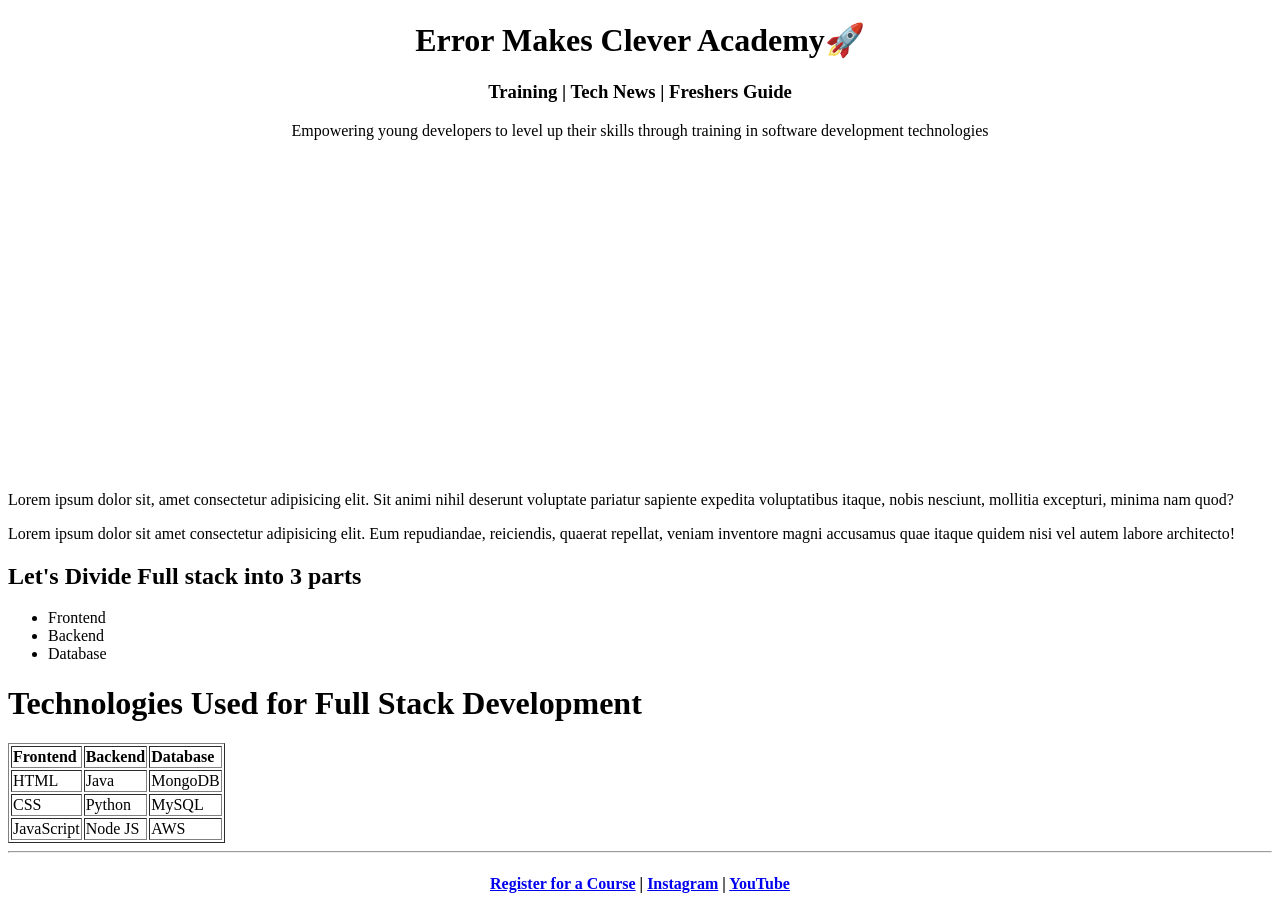
<file: HTML/EMC Web Page HTML Project/index.html>
<!DOCTYPE html>
<html>
    <head>
        <title>EMC</title>
        <link rel="icon" href="emc.png">
    </head>

    <body>
        <center>
            <h1>Error Makes Clever Academy🚀</h1>
            <h3>Training | Tech News | Freshers Guide</h3>
            <p>Empowering young developers to level up their skills through training in software development technologies</p>
            <iframe width="560" height="315" src="https://www.youtube.com/embed/5QzzeYHApV0?si=C6yMNP5fyf6ug25-" title="YouTube video player" frameborder="0" allow="accelerometer; autoplay; clipboard-write; encrypted-media; gyroscope; picture-in-picture; web-share" referrerpolicy="strict-origin-when-cross-origin" allowfullscreen></iframe>
        </center>
        <p>Lorem ipsum dolor sit, amet consectetur adipisicing elit. Sit animi nihil deserunt voluptate pariatur sapiente expedita voluptatibus itaque, nobis nesciunt, mollitia excepturi, minima nam quod?</p>
        <p>Lorem ipsum dolor sit amet consectetur adipisicing elit. Eum repudiandae, reiciendis, quaerat repellat, veniam inventore magni accusamus quae itaque quidem nisi vel autem labore architecto!</p>
        <h2>Let's Divide Full stack into 3 parts</h2>
        <ul>
            <li>Frontend</li>
            <li>Backend</li>
            <li>Database</li>
        </ul>
        <h1>Technologies Used for Full Stack Development</h1>
        <table border="1">
            <tr>
                <td><b>Frontend</b></td>
                <td><b>Backend</b></td>
                <td><b>Database</b></td>
            </tr>
            <tr>
                <td>HTML</td>
                <td>Java</td>
                <td>MongoDB</td>
            </tr>
            <tr>
                <td>CSS</td>
                <td>Python</td>
                <td>MySQL</td>
            </tr>
            <tr>
                <td>JavaScript</td>
                <td>Node JS</td>
                <td>AWS</td>
            </tr>
        </table>
    <hr>
    <center>
    <h4>
        <a href="register.html">Register for a Course</a> |
        <a href="https://www.instagram.com/errormakesclever/?hl=en">Instagram</a> |
        <a href="https://www.youtube.com/@ErrorMakesClever">YouTube</a>
    </h4>
    </center>
    </body>
</html>
</file>
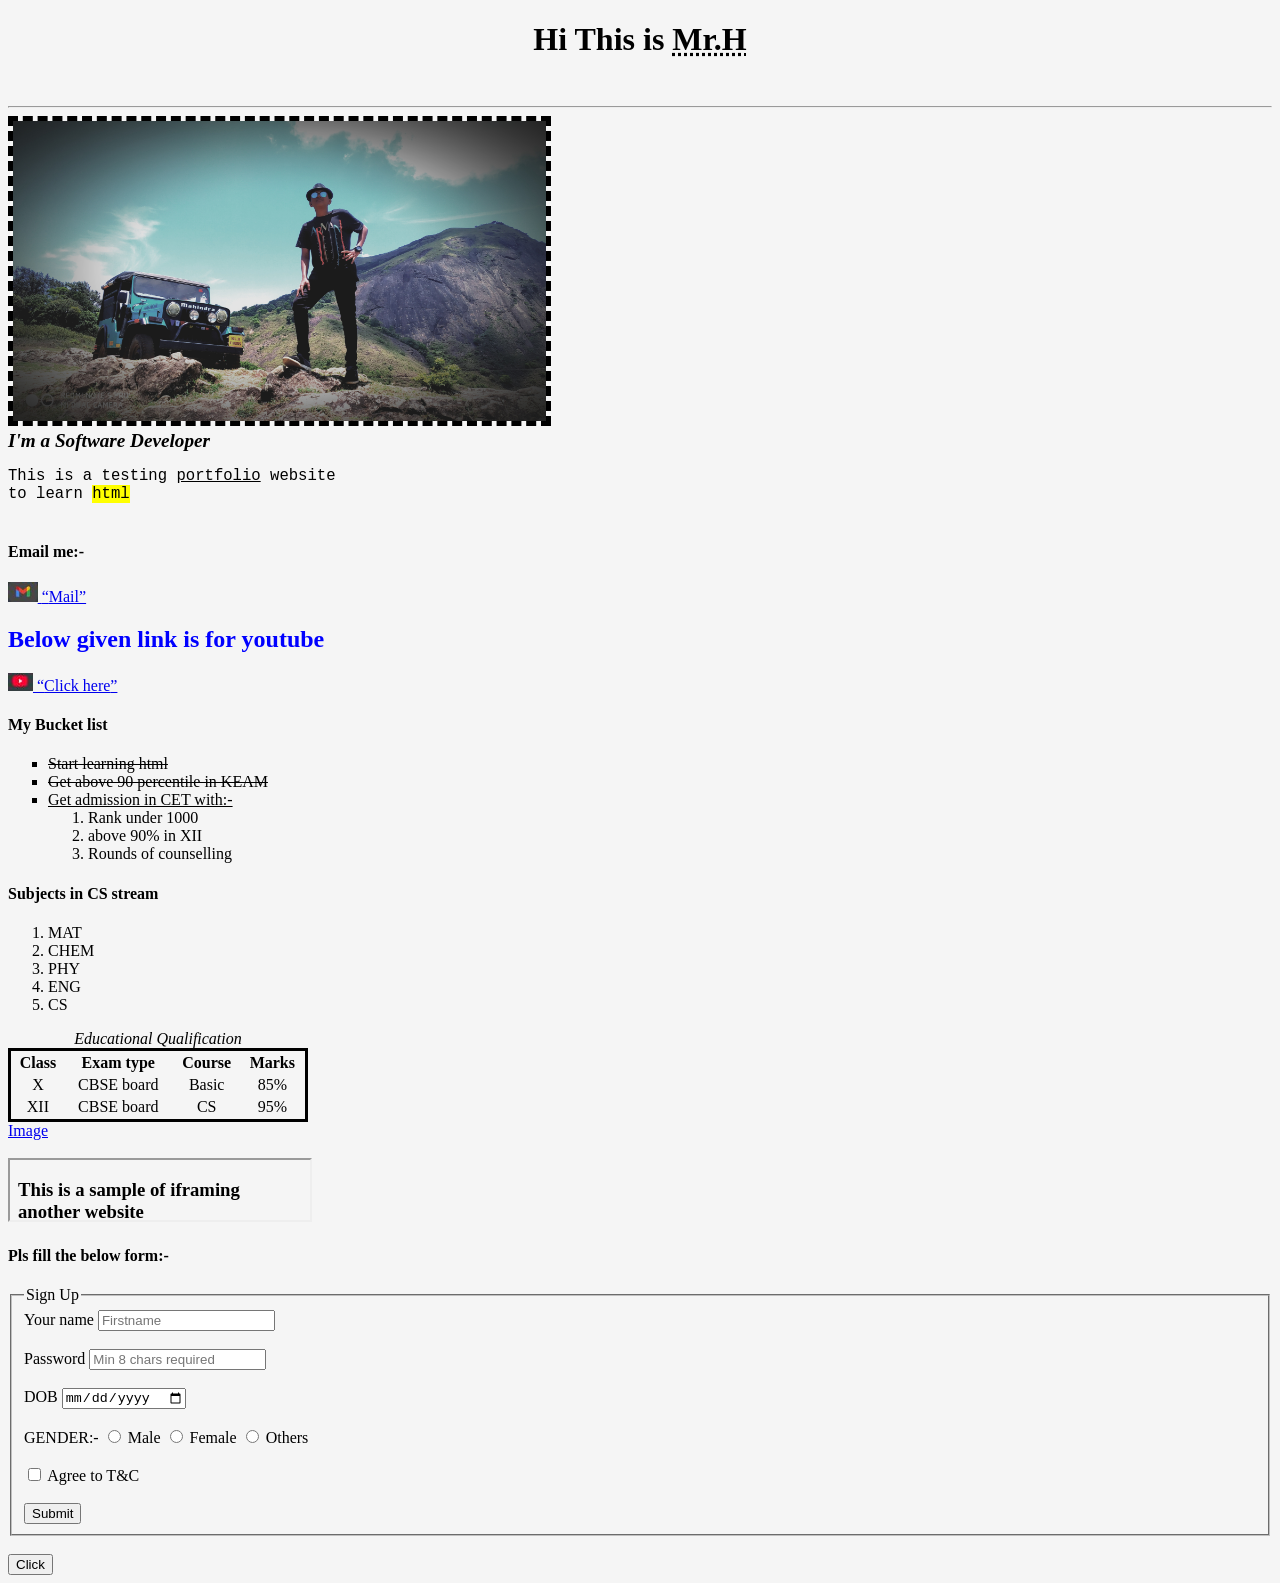
<file: HTML/Learn html.html>
<!DOCTYPE html> <!--Document type declaration-->
<html>
    <head>
        <title>My site</title>
        <link rel="icon" type="image/x-icon" href="Assets/H logo.JPG"><!--link is used generally to connect css or javascript
        but here used to set a favicon i.e logo on top of website-->
    </head>
    <body style="background-color:whitesmoke;font-family: Georgia, 'Times New Roman', Times, serif;"><!--Style is used in open tags to give different styles-->
        <!--background color is for bg custom and font family is for font custom-->
        <h1 style="text-align: center;">Hi This is 
            <abbr title="Hemanth kumar">Mr.H</abbr><!--To abbreviate-->
        </h1><!--Have styles from h1 to h6 as the height is decreased-->
        <br><!--To leave a line-->
        <hr><!--To draw a horizontal line-->
        <img src="Assets/Hemanth.jpg" height="300px" 
        alt="Image unavailable"
        style="border: 5px dashed black;"
        title="Hemanth kumar"
        id="img"><!--img tag is to show an image-->
        <!--Here you can adjust height and width and also note that you should save your web assects(like img,icons etc) in a folder 
        inside the web folder-->
        <!--Alt is an alternate text if no image is found-->
        <!--id is a particular value which is unique to the particular tag & is usd for navigation-->
        <!--border color can be customised with thickness of border-->
        <br>
        <b style="font-size: larger;"><i>I'm a Software Developer</i></b><!--Prints in a paragraph pattern-->
        <!--b tag is for bold and i is for italic-->
        <span>
        <pre style="font-size: larger;">This is a testing <u>portfolio</u><!--To underline--> website
to learn <mark>html</mark><!--To highlight-->
        </pre><!--Prints everything as it is typed without any extra space-->
        </span><!--Inline element container-->

        <h4>Email me:-</h4>
        <a href="mailto:hemanthkumar2k7@gmail.com">
            <!--Mailto is used to mail a particular email ID-->
            <img src="Assets/Gmail logo.JPG" height="20px">
            <q>Mail</q>
        </a>
        
        
        <h2 style="color:blue">Below given link is for youtube</h2><!--This is for font kolor style-->
        <a href="https://www.youtube.com/" target="_blank">
            <!--Target is used to open in a particular target page-->
            <img src="Assets/Youtube logo.JPG">
            <q>Click here</q><!--Used to show quotes-->
        </a><!--To show link-->
        
        <div><!--Block element container-->
        <h4>My Bucket list</h4>
        <ul style="list-style-type:square;"><!--Unordered list-->
        <li><del>Start learning html</del></li><!--To write and strike a text & l is list element-->
        <li><del>Get above 90 percentile in KEAM</del></li>
        <li><ins>Get admission in CET with:-</ins>
        <ol><!--Nested under a list-->
            <li>Rank under 1000</li>
            <li>above 90% in XII</li>
            <li>Rounds of counselling</li>
        </ol>
        </li><!--To insert a text and underline-->
        </ul>
        </div>
        
        <h4>Subjects in CS stream</h4>
        <ol><!--Ordered list-->
            <li>MAT</li>
            <li>CHEM</li>
            <li>PHY</li>
            <li>ENG</li>
            <li>CS</li>
        </ol>



        <table style="border: solid; text-align: center;" width="300px"><!--Used to create a table-->
            <caption style="font-style: italic;">Educational Qualification</caption><!--Used to create a centralised heading on top of table-->
            <thead><!--Used to create heading in table-->
                <tr><!--Used to create a row-->
                    <th>Class</th><!--create header for each row-->
                    <!--Colspan is for making common header for no of columns given,here it is 2-->
                    <th >Exam type</th>
                    <th>Course</th>
                    <th>Marks</th>
                </tr>
            </thead>
            <tbody>
                <tr>
                    <td>X</td><!--Used to fill actual data -->
                    <td>CBSE board</td>
                    <!--rowspan is for making common row value for no of rows given,here it is 2-->
                    <td>Basic</td>
                    <td>85%</td>
                </tr>
                <tr>
                    <td>XII</td>
                    <td>CBSE board</td>
                    <td>CS</td>
                    <td>95%</td>
                </tr>
            </tbody>
        </table>
        
    <a href="#img">Image</a><!--The navigation used as told above in id-->
    <br><br>
    <iframe src="Iframe sam.html" height="60px"></iframe><!--used for pasting another website in this website-->
    <h4>Pls fill the below form:-</h4>
<fieldset><!--Used to draw a box surrounding this form-->
    <legend>Sign Up</legend><!--Heading for the fieldset-->
        <form action="index.html"><!--Used to get data in form type and action is done after submission-->
            <label>Your name</label><!--label is used for labelling which data we want-->
            <input type="text" required placeholder="Firstname"><!--Used to get input-->
            <!--type is for datatype of data required,placeholder is for showing a placeholder &
            required shows that the field is required-->
            <br><br>
            <label>Password</label>
            <input type="password" required placeholder="Min 8 chars required">
            <br><br>
            <label>DOB</label>
            <input type="date">
            <br><br>
            <label>GENDER:-</label>
            <input type="radio" name="gender"><!--name here is for proper working of radio button-->
            <label>Male</label>
            <input type="radio" name="gender">
            <label>Female</label>
            <input type="radio" name="gender">
            <label>Others</label>
            <br><br>
            <input type="checkbox">
            <label>Agree to T&C</label>
            <br><br>
            <input type="submit">
        </form>
</fieldset>
    <br>
    <button>Click</button><!--To create a button-->
    </body>

</html>
<!--This is how to write Comment-->
</file>
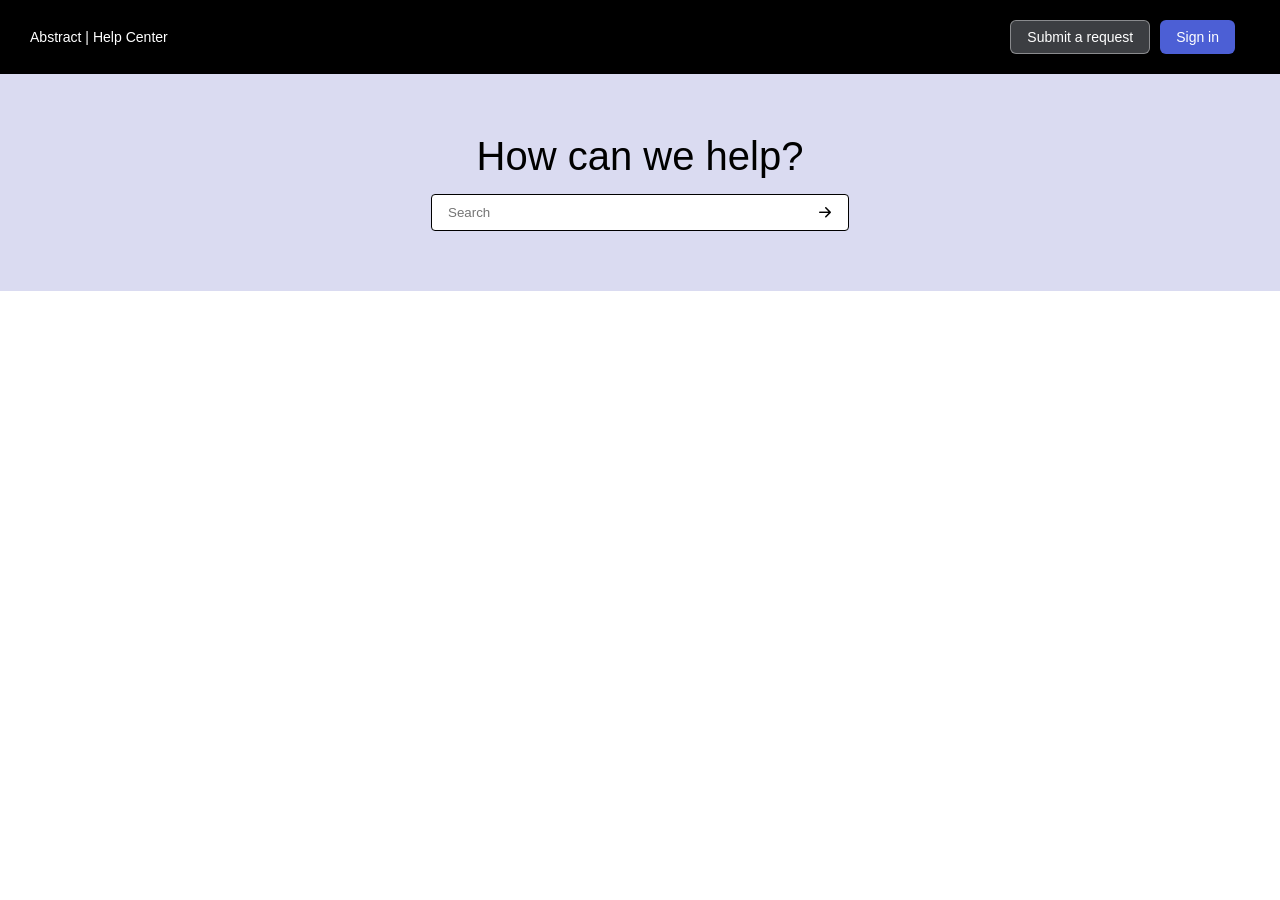
<file: CSS/Abstract project/abstract.html>
<!DOCTYPE html>
<html lang="en">
<head>
    <meta charset="UTF-8">
    <meta name="viewport" content="width=device-width, initial-scale=1.0">
    <meta name="description" content="Abstract - A CSS learning project exploring modern web design and styling techniques">
    <title>Abstract</title>
    <link rel="stylesheet" href="styles.css">
    <link rel="stylesheet" href="https://cdn.jsdelivr.net/npm/bootstrap-icons@1.13.1/font/bootstrap-icons.min.css">
</head>
<body>
    <header>
        <h3 style="font-weight: normal; padding-left: 10px;">Abstract | Help Center</h3>
        <div class="buttons">
            <button type="submit" class="btn-outline">Submit a request</button>
            <button class="btn-primary">Sign in</button>
        </div>
    </header>
    <section class="searchBar">
        <h1 style="font-weight: normal; font-size: 40px;">How can we help?</h1>
        <div class="search">
            <input placeholder="Search">
            <i class="bi bi-arrow-right-short"></i>
        </div>
    </section>
</body>
</html>
</file>
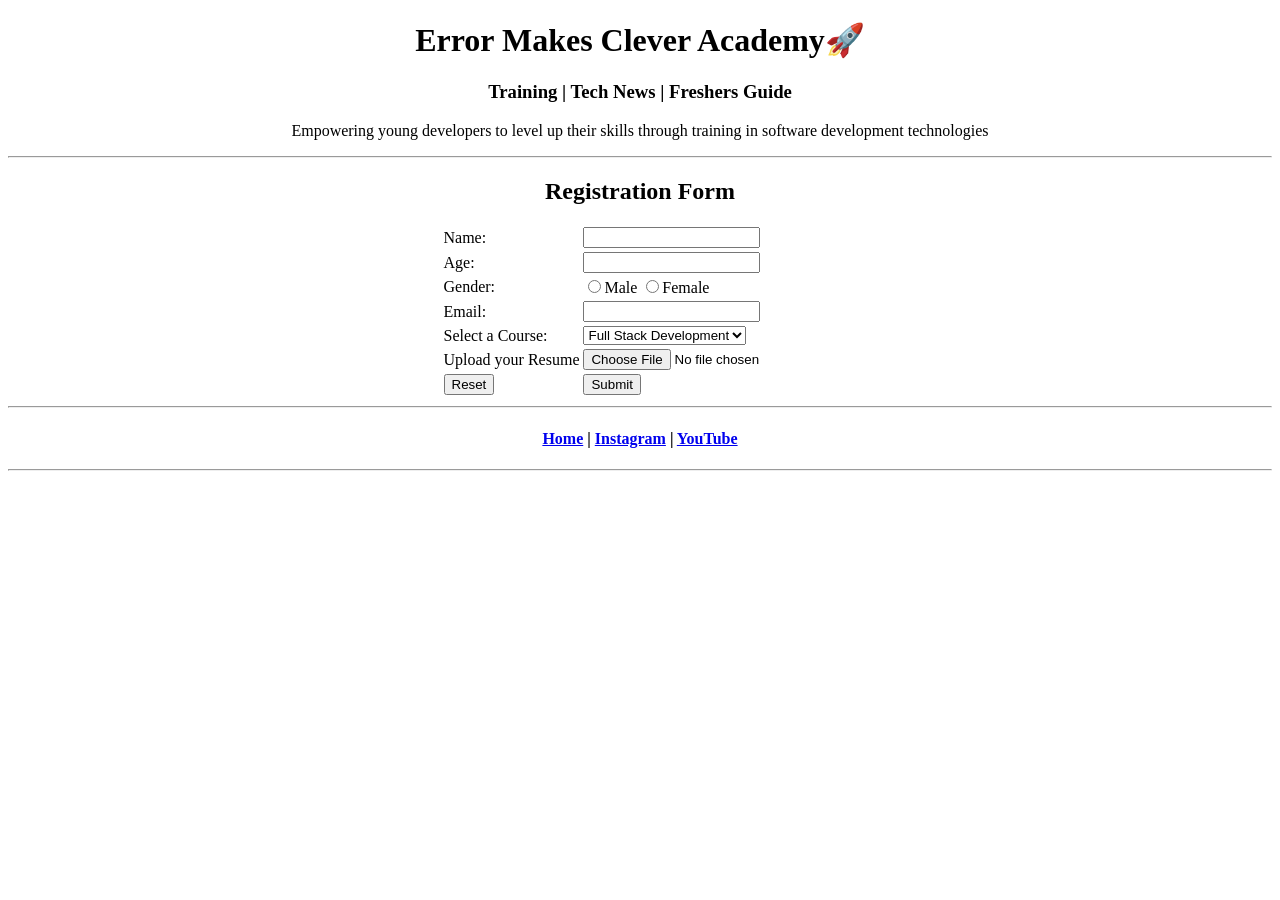
<file: HTML/EMC Web Page HTML Project/register.html>
<!DOCTYPE html>
<html>
<head>
    <title>EMC</title>
    <link rel="icon" href="emc.png">
</head>
<body>
    <center>
        <h1>Error Makes Clever Academy🚀</h1>
        <h3>Training | Tech News | Freshers Guide</h3>
        <p>Empowering young developers to level up their skills through training in software development technologies</p>
    </center>
    <hr>
    <center>
        <h2>Registration Form</h2>
        <form>
            <table>
                <tr>
                    <td>Name:</td>
                    <td><input type="text"></td>
                </tr>
                <tr>
                    <td>Age:</td>
                    <td><input type="number"></td>
                </tr>
                <tr>
                    <td>Gender:</td>
                    <td><input type="radio" name="Gender">Male <input type="radio" name="Gender">Female</td>
                </tr>
                <tr>
                    <td>Email:</td>
                    <td><input type="email"></td>
                </tr>
                <tr>
                    <td>Select a Course:</td>
                    <td>
                        <select>
                            <option>Full Stack Development</option>
                        </select>
                    </td>
                </tr>
                <tr>
                    <td>Upload your Resume</td>
                    <td><input type="file"></td>
                </tr>
                <tr>
                    <td><input type="reset"></td>
                    <td><input type="submit"></td>
                </tr>
            </table>
        </form>
        <hr>
        <h4>
            <a href="index.html">Home</a> |
            <a href="https://www.instagram.com/errormakesclever/?hl=en">Instagram</a> |
            <a href="https://www.youtube.com/@ErrorMakesClever">YouTube</a>
        </h4>
    </center>
    <hr>
</body>
</html>
</file>
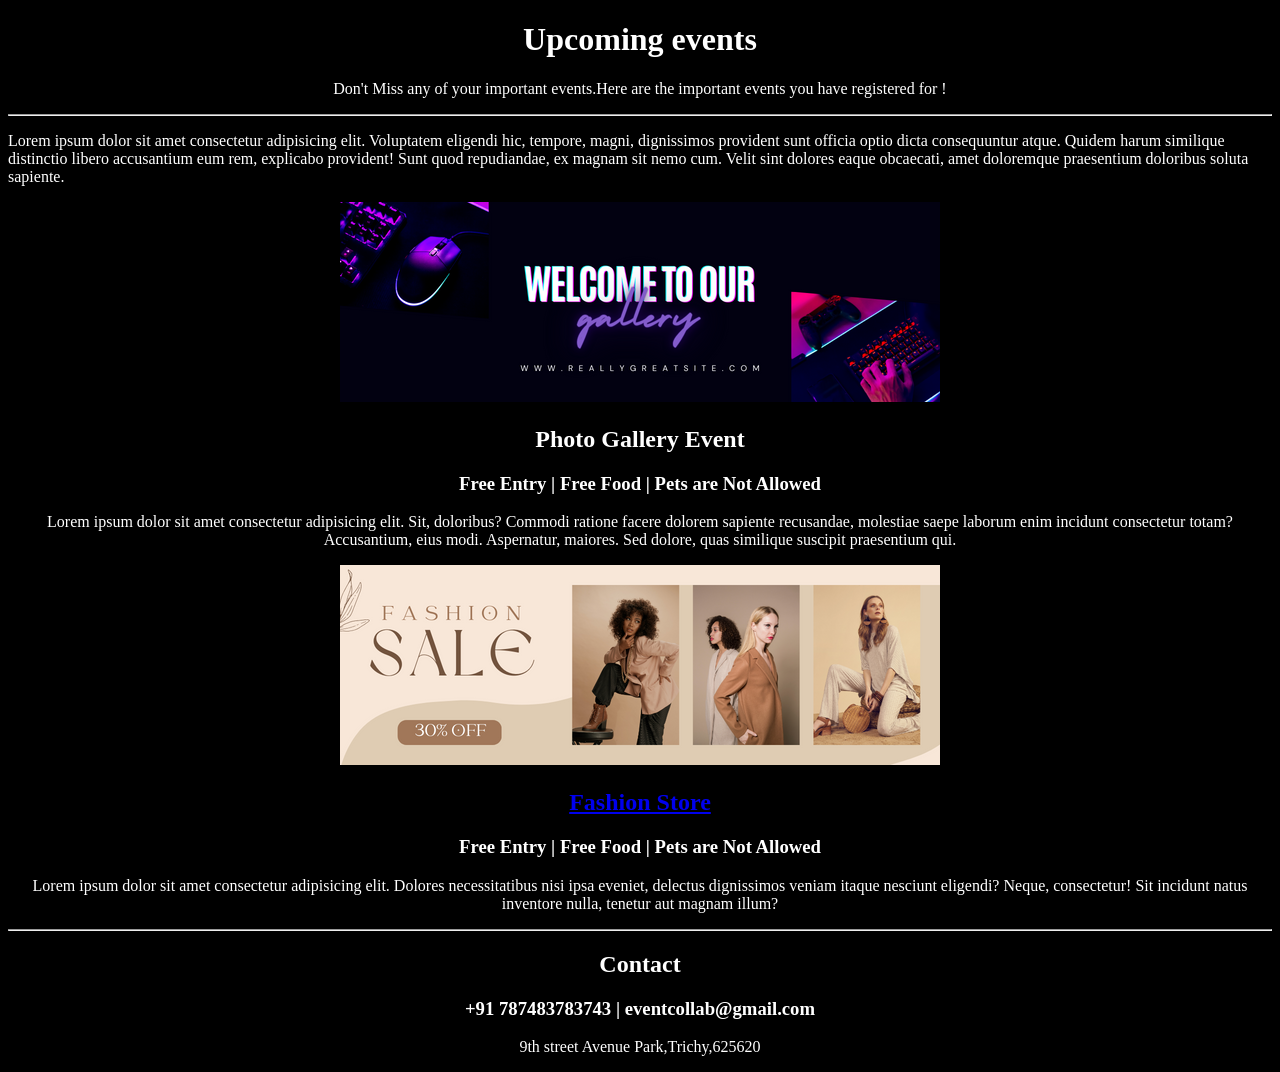
<file: HTML/Event Management HTML Project/event.html>
<!DOCTYPE html>
<html>
    <head>
        <title>Events</title>
        <link rel="icon" href="img/date.png">
    </head>

    <body bgcolor="black" style="color: white;">
        <center>
            <h1>Upcoming events</h1>
            <p>Don't Miss any of your important events.Here are the important events you have registered for !</p>
            <hr>
        </center>
        <p>Lorem ipsum dolor sit amet consectetur adipisicing elit. Voluptatem eligendi hic, tempore, magni, dignissimos provident sunt officia optio dicta consequuntur atque. Quidem harum similique distinctio libero accusantium eum rem, explicabo provident! Sunt quod repudiandae, ex magnam sit nemo cum. Velit sint dolores eaque obcaecati, amet doloremque praesentium doloribus soluta sapiente.</p>
        <center>
            <img src="img/event1.png">
            <h2>Photo Gallery Event</h2>
            <h3>Free Entry | Free Food | Pets are Not Allowed</h3>
            <p>Lorem ipsum dolor sit amet consectetur adipisicing elit. Sit, doloribus? Commodi ratione facere dolorem sapiente recusandae, molestiae saepe laborum enim incidunt consectetur totam? Accusantium, eius modi. Aspernatur, maiores. Sed dolore, quas similique suscipit praesentium qui.</p>
            <img src="img/event2.png">
            <h2>
            <a href="https://www.myntra.com">Fashion Store</a>
            <h3>Free Entry | Free Food | Pets are Not Allowed</h3>
            <p>Lorem ipsum dolor sit amet consectetur adipisicing elit. Dolores necessitatibus nisi ipsa eveniet, delectus dignissimos veniam itaque nesciunt eligendi? Neque, consectetur! Sit incidunt natus inventore nulla, tenetur aut magnam illum?</p>
            </h2>
            <hr>
            <h2>Contact</h2>
            <h3>+91 787483783743 | eventcollab@gmail.com</h3>
            <p>9th street Avenue Park,Trichy,625620</p>
        </center>
</html>
</file>
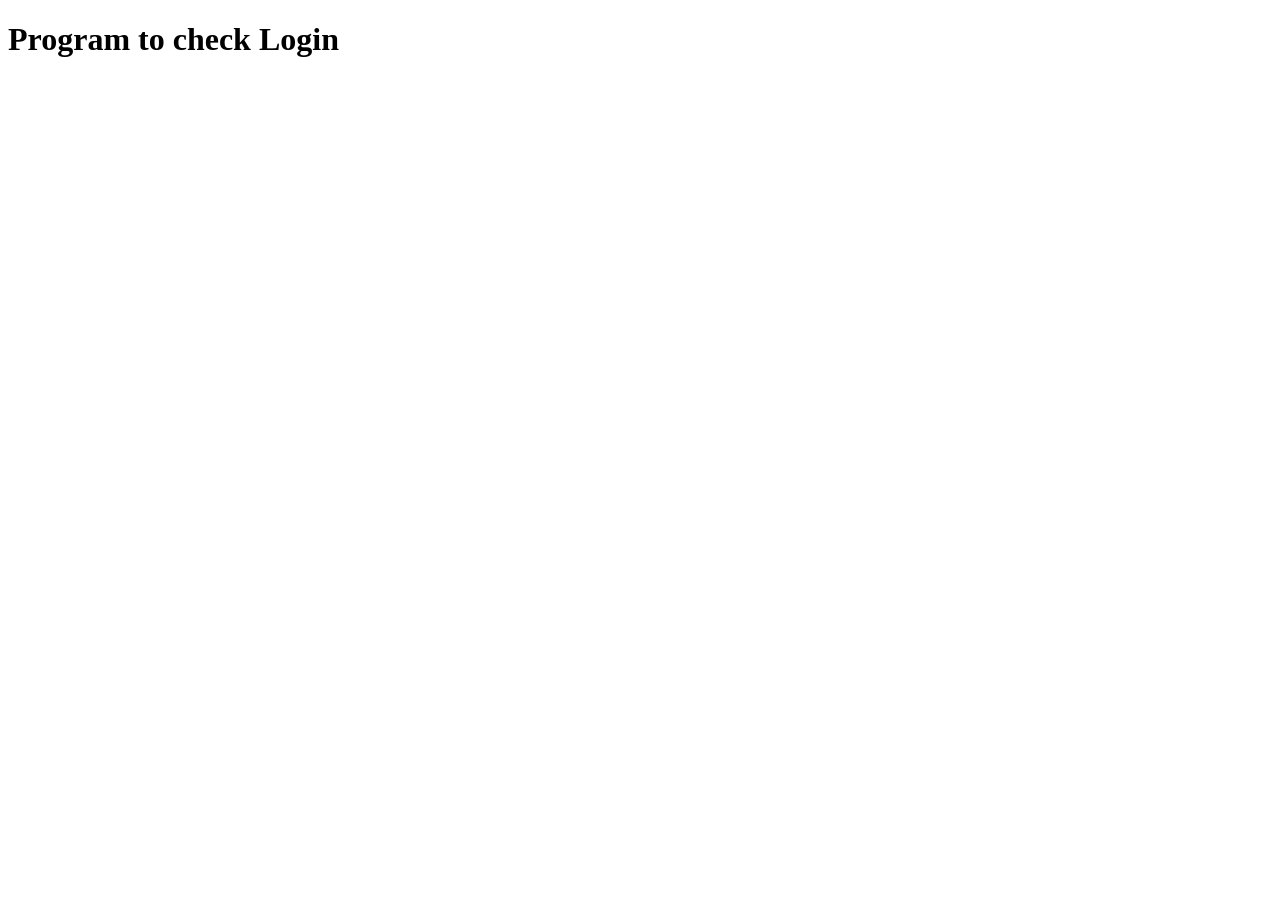
<file: JS/Task-5/task5.html>
<!DOCTYPE html>
<html lang="en">
<head>
    <meta charset="UTF-8">
    <meta name="viewport" content="width=device-width, initial-scale=1.0">
    <title>Login check</title>
    <script src="task5.js"></script>
</head>
<body>
    <h1>Program to check Login</h1>
</body>
</html>
</file>
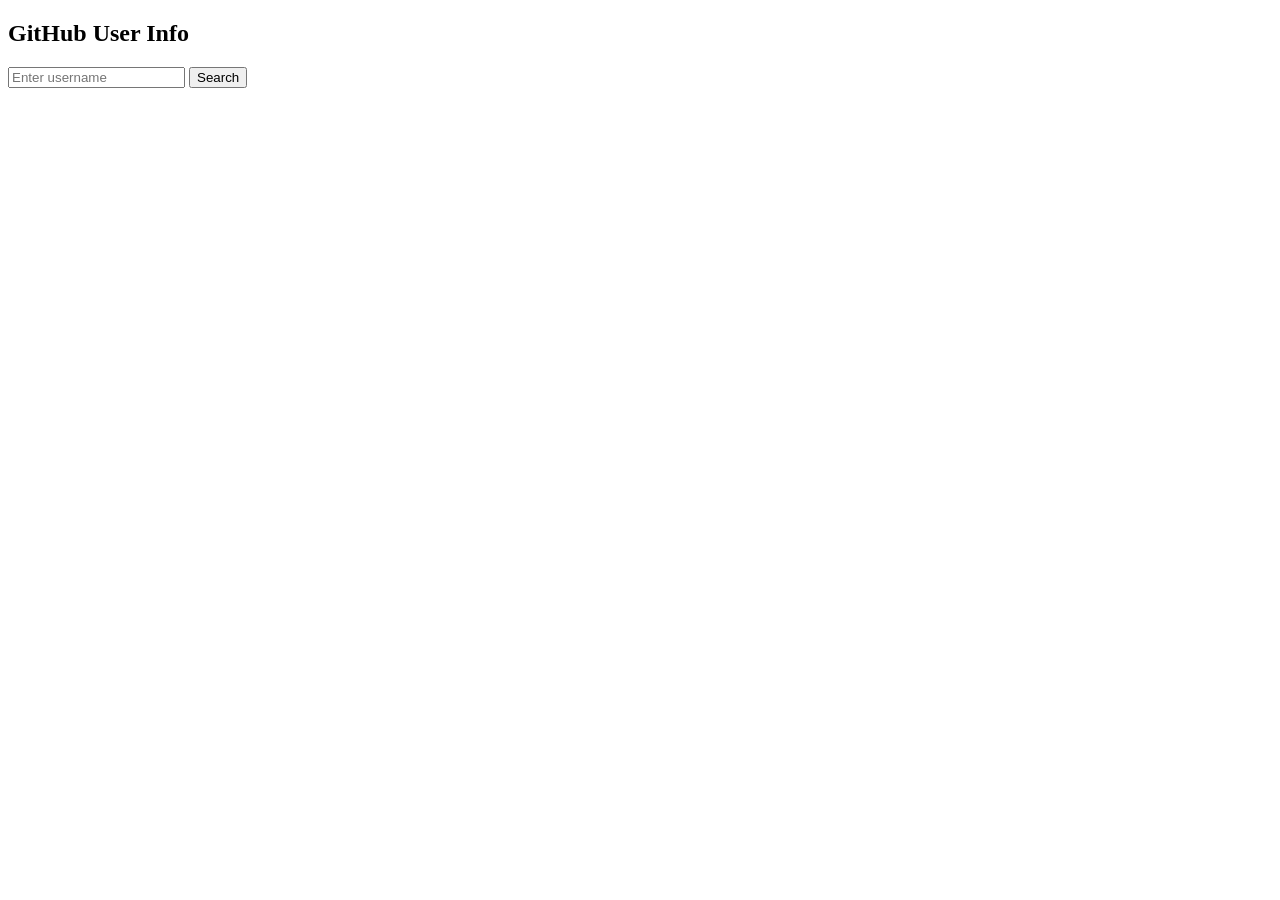
<file: JS/API_with_async/GitUserFinder/gitUserSearch.html>
<!DOCTYPE html>
<html lang="en">
<head>
    <meta charset="UTF-8">
    <meta name="viewport" content="width=device-width, initial-scale=1.0">
    <title>Github User Finder</title>
</head>
<body>
    <h2>GitHub User Info</h2>
    <input type="text" id="username" placeholder="Enter username"><!--input is used to get input from the user-->
    <button onclick="getUser()">Search</button><!--onclick is used to call the function when the button is clicked-->
    <pre id="output"></pre><!--pre is used to display the output in a pre-formatted manner-->
    <script src="fetchGitUser.js"></script>
</body>
</html>
</file>
<file: CSS/Abstract project/styles.css>
*{
    padding: 0;
    margin: 0;
    font-family: sans-serif;
}
header {
    background-color: #000;
    color: #fff;
    display: flex;
    align-items: center;
    justify-content: space-between;
    padding: 20px;
    font-size: 12px;
}
.buttons {
    display: flex;
    gap: 10px;
    margin-right: 25px;
}

/* Transparent / outline button */
.btn-outline {
    background-color: #3C3E42;
    color: #fff;
    border: 1px solid rgba(255, 255, 255, 0.4);
    border-radius: 6px;
    padding: 8px 16px;
    font-size: 14px;
    cursor: pointer;
}

.btn-outline:hover {
    background-color: rgba(255, 255, 255, 0.08);
}

/* Solid colored button */
.btn-primary {
    background-color: #4C5FD5;
    color: #fff;
    border: none;
    border-radius: 6px;
    padding: 8px 16px;
    font-size: 14px;
    cursor: pointer;
}

.btn-primary:hover {
    background-color: #3d34d4;
}

.searchBar{
    background-color:#dadbf1 ;
    text-align: center;
    padding: 60px;
}

.search{
    margin-top: 15px;
    position: relative;
    display: inline-block;
}

.search input{
    padding: 10px 40px 10px 16px;
    width: 360px;
    border: 1px solid #000;
    border-radius: 4px;
}

.search i{
    position: absolute;
    right: 12px;
    top: 50%;
    transform: translateY(-50%);
    font-size: 24px;
    cursor: pointer;
}
</file>
